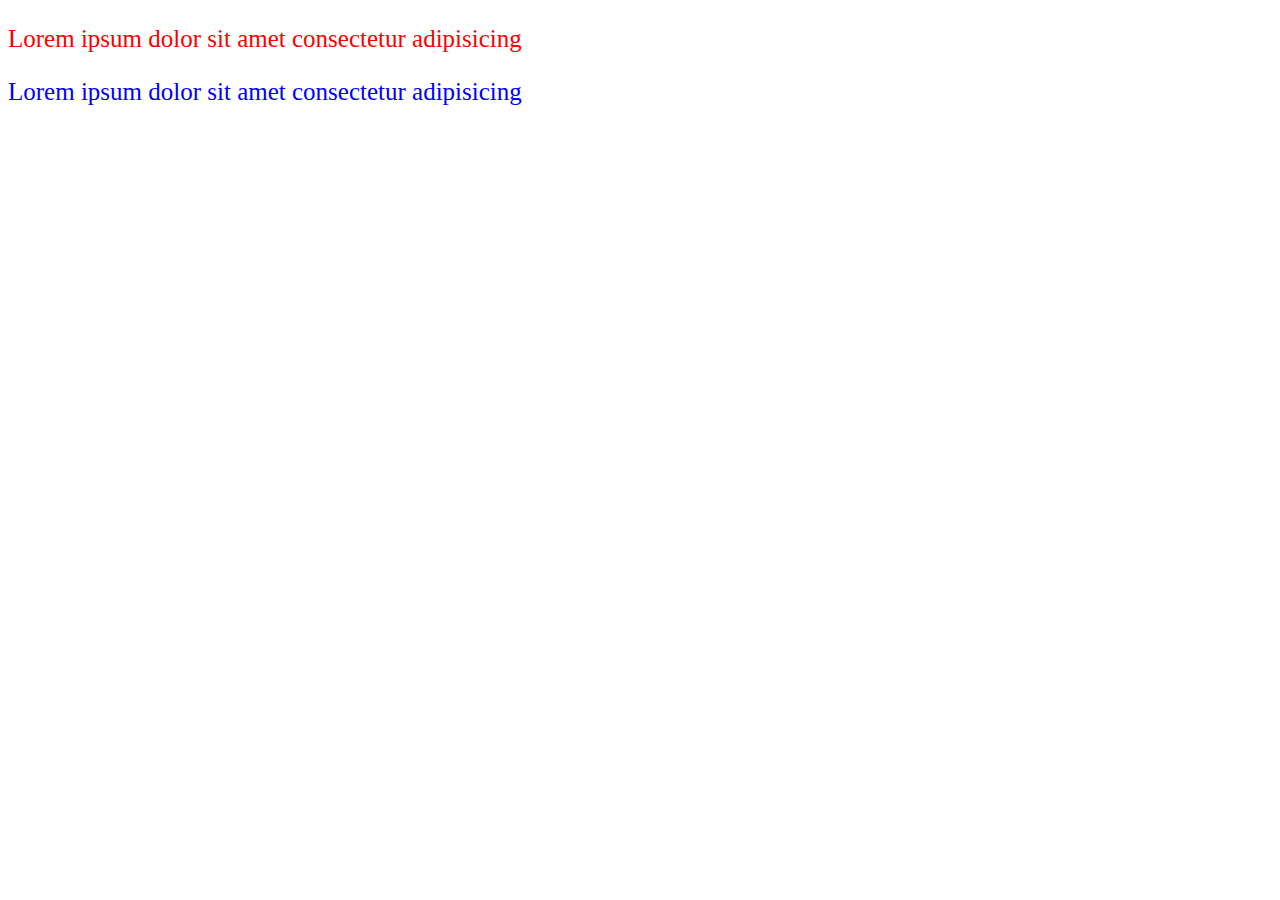
<file: index.html>
<!DOCTYPE html>
<html lang="en">
<head>
    <meta charset="UTF-8">
    <meta name="viewport" content="width=device-width, initial-scale=1.0">
    <title>Document</title>
    <link rel="stylesheet" href="assets/css/fonte.css">
</head>
<body>
    <p class="red">Lorem ipsum dolor sit amet consectetur adipisicing</p>
    <p class="blue">Lorem ipsum dolor sit amet consectetur adipisicing</p>

    
    <!-- <script src="https://kit.fontawesome.com/4b68439ca5.js" crossorigin="anonymous"></script>    (bagulho para icones html)-->

</body>
</html>
</file>
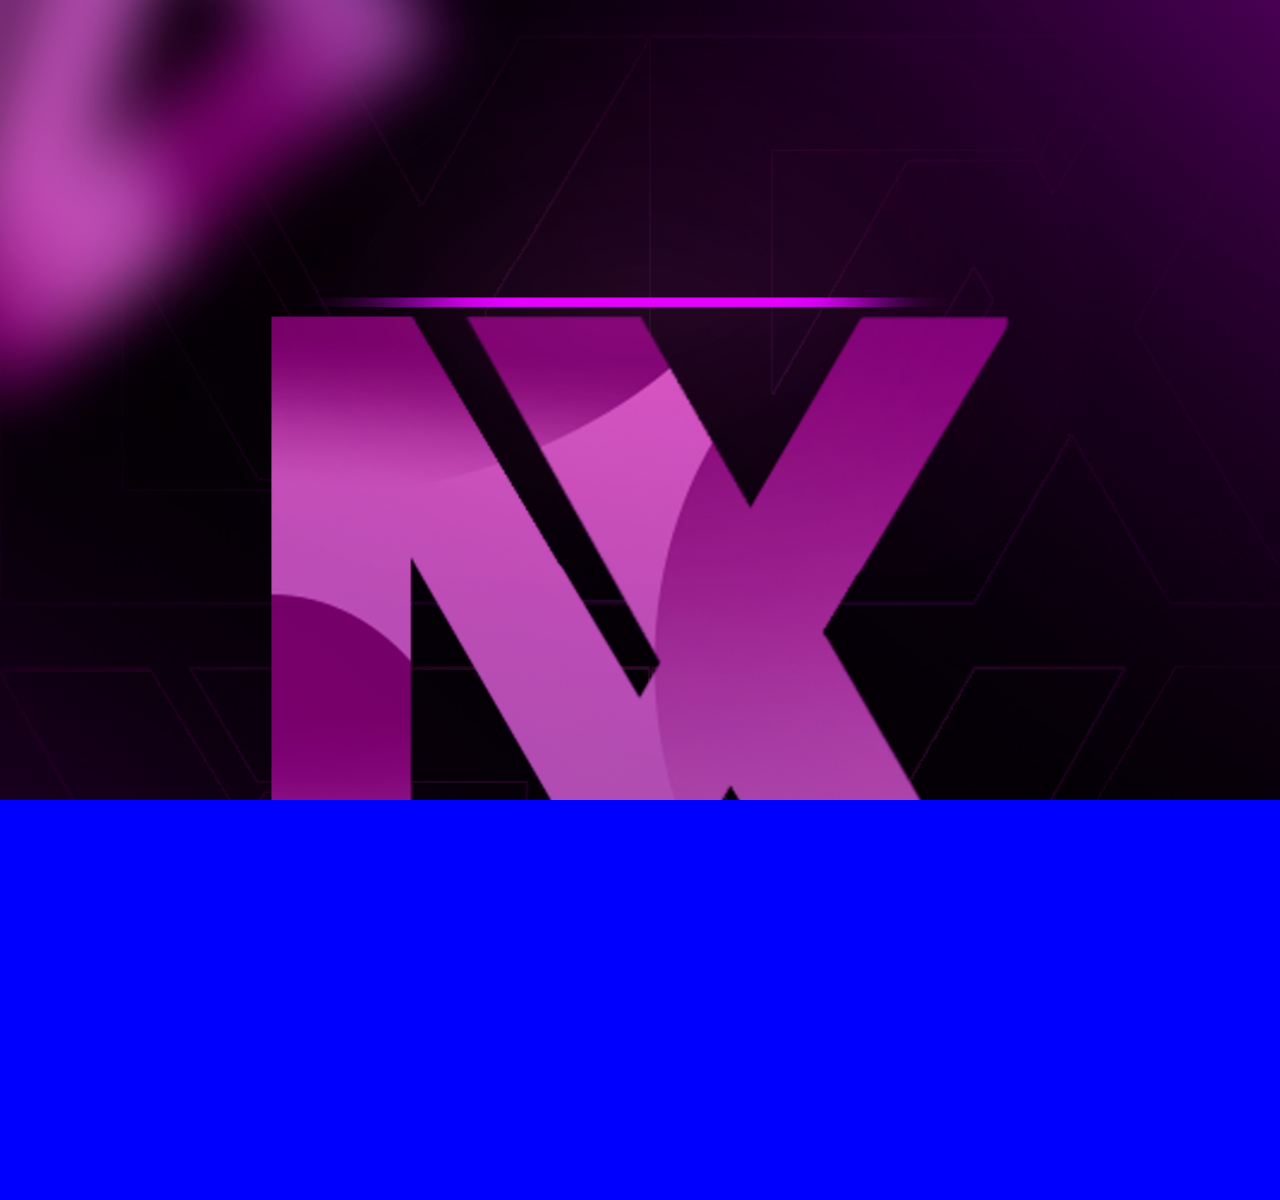
<file: bg.html>
<!DOCTYPE html>
<html lang="en">
<head>
    <meta charset="UTF-8">
    <meta name="viewport" content="width=device-width, initial-scale=1.0">
    <title>Document</title>
    <link rel="stylesheet" href="assets/css/bg.css">
</head>
<body>
    <header class="fundo">

    </header>
    <div id="fundo">

    </div>
</body>
</html>
</file>
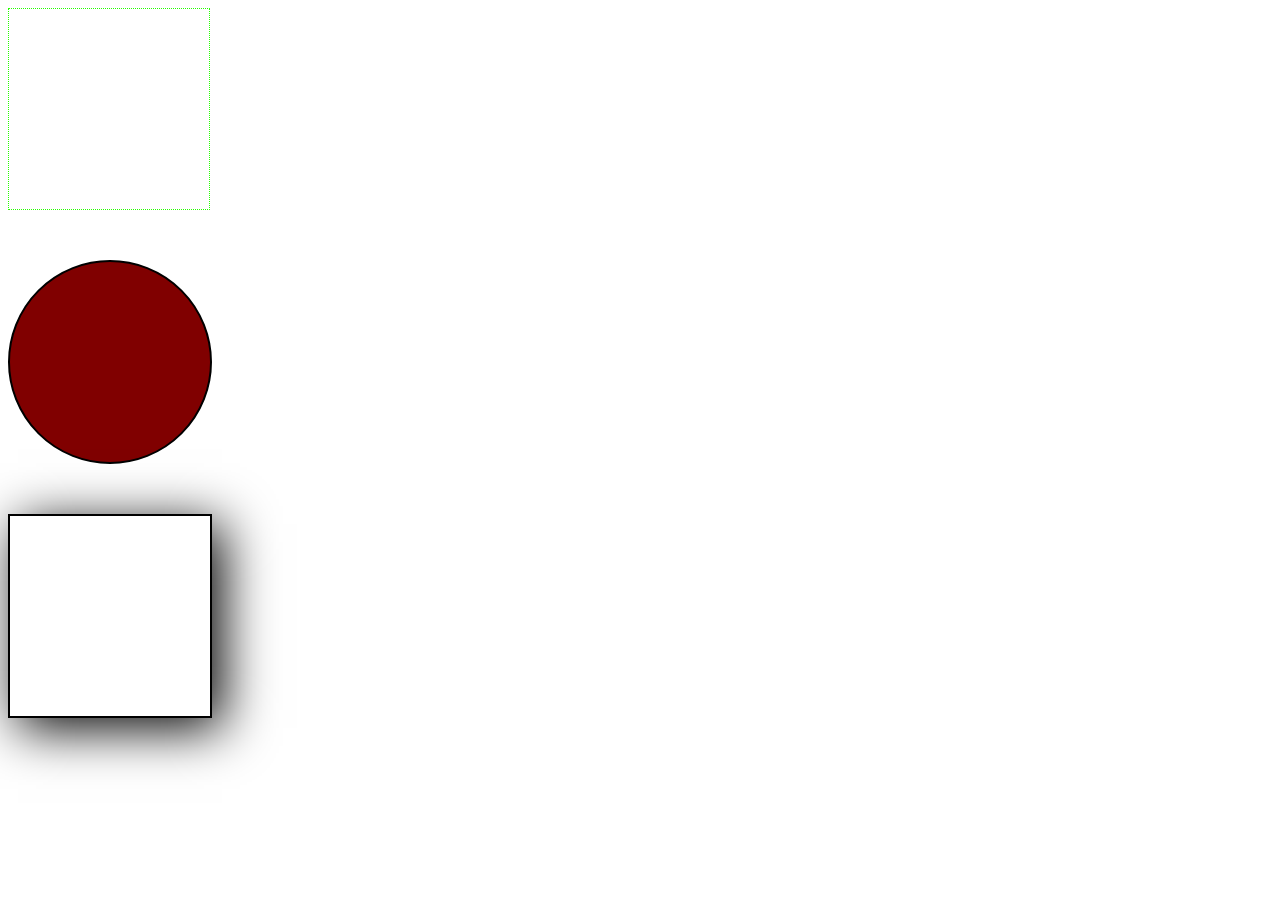
<file: fonte.html>
<!DOCTYPE html>
<html lang="en">
<head>
    <meta charset="UTF-8">
    <meta name="viewport" content="width=device-width, initial-scale=1.0">
    <title>Document</title>
    <link rel="stylesheet" href="assets/css/border.css">
</head>
<body>
    <div class="border"></div>
    <div class="bola"></div>
    <div class="sombra"></div>
</body>
</html>
</file>
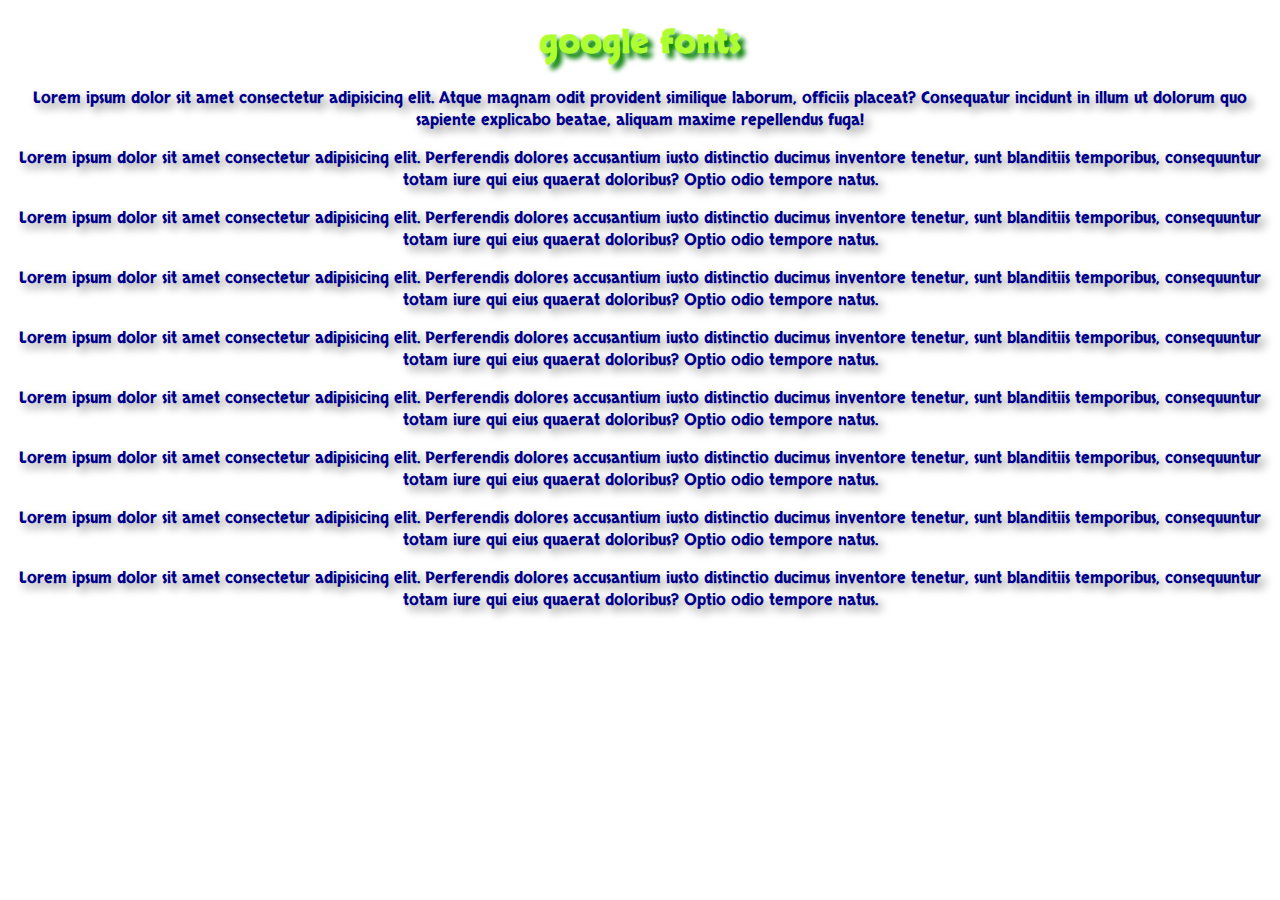
<file: fonteexterna.html>
<!DOCTYPE html>
<html lang="en">

<head>
    <meta charset="UTF-8">
    <meta name="viewport" content="width=device-width, initial-scale=1.0">
    <title>Document</title>
    <link rel="stylesheet" href="assets/css/gfonte.css">
    <link href="https://fonts.googleapis.com/css2?family=Skranji&display=swap" rel="stylesheet">
</head>

<body>
    <h1>google fonts</h1>
    <p>Lorem ipsum dolor sit amet consectetur adipisicing elit. Atque magnam odit provident similique laborum, officiis
        placeat? Consequatur incidunt in illum ut dolorum quo sapiente explicabo beatae, aliquam maxime repellendus
        fuga!</p>
    <p>Lorem ipsum dolor sit amet consectetur adipisicing elit. Perferendis dolores accusantium iusto distinctio ducimus
        inventore tenetur, sunt blanditiis temporibus, consequuntur totam iure qui eius quaerat doloribus? Optio odio
        tempore natus.</p>
    <p>Lorem ipsum dolor sit amet consectetur adipisicing elit. Perferendis dolores accusantium iusto distinctio ducimus
        inventore tenetur, sunt blanditiis temporibus, consequuntur totam iure qui eius quaerat doloribus? Optio odio
        tempore natus.</p>
    <p>Lorem ipsum dolor sit amet consectetur adipisicing elit. Perferendis dolores accusantium iusto distinctio ducimus
        inventore tenetur, sunt blanditiis temporibus, consequuntur totam iure qui eius quaerat doloribus? Optio odio
        tempore natus.</p>
    <p>Lorem ipsum dolor sit amet consectetur adipisicing elit. Perferendis dolores accusantium iusto distinctio ducimus
        inventore tenetur, sunt blanditiis temporibus, consequuntur totam iure qui eius quaerat doloribus? Optio odio
        tempore natus.</p>
    <p>Lorem ipsum dolor sit amet consectetur adipisicing elit. Perferendis dolores accusantium iusto distinctio ducimus
        inventore tenetur, sunt blanditiis temporibus, consequuntur totam iure qui eius quaerat doloribus? Optio odio
        tempore natus.</p>
    <p>Lorem ipsum dolor sit amet consectetur adipisicing elit. Perferendis dolores accusantium iusto distinctio ducimus
        inventore tenetur, sunt blanditiis temporibus, consequuntur totam iure qui eius quaerat doloribus? Optio odio
        tempore natus.</p>
    <p>Lorem ipsum dolor sit amet consectetur adipisicing elit. Perferendis dolores accusantium iusto distinctio ducimus
        inventore tenetur, sunt blanditiis temporibus, consequuntur totam iure qui eius quaerat doloribus? Optio odio
        tempore natus.</p>
    <p>Lorem ipsum dolor sit amet consectetur adipisicing elit. Perferendis dolores accusantium iusto distinctio ducimus
        inventore tenetur, sunt blanditiis temporibus, consequuntur totam iure qui eius quaerat doloribus? Optio odio
        tempore natus.</p>
</body>

</html>
</file>
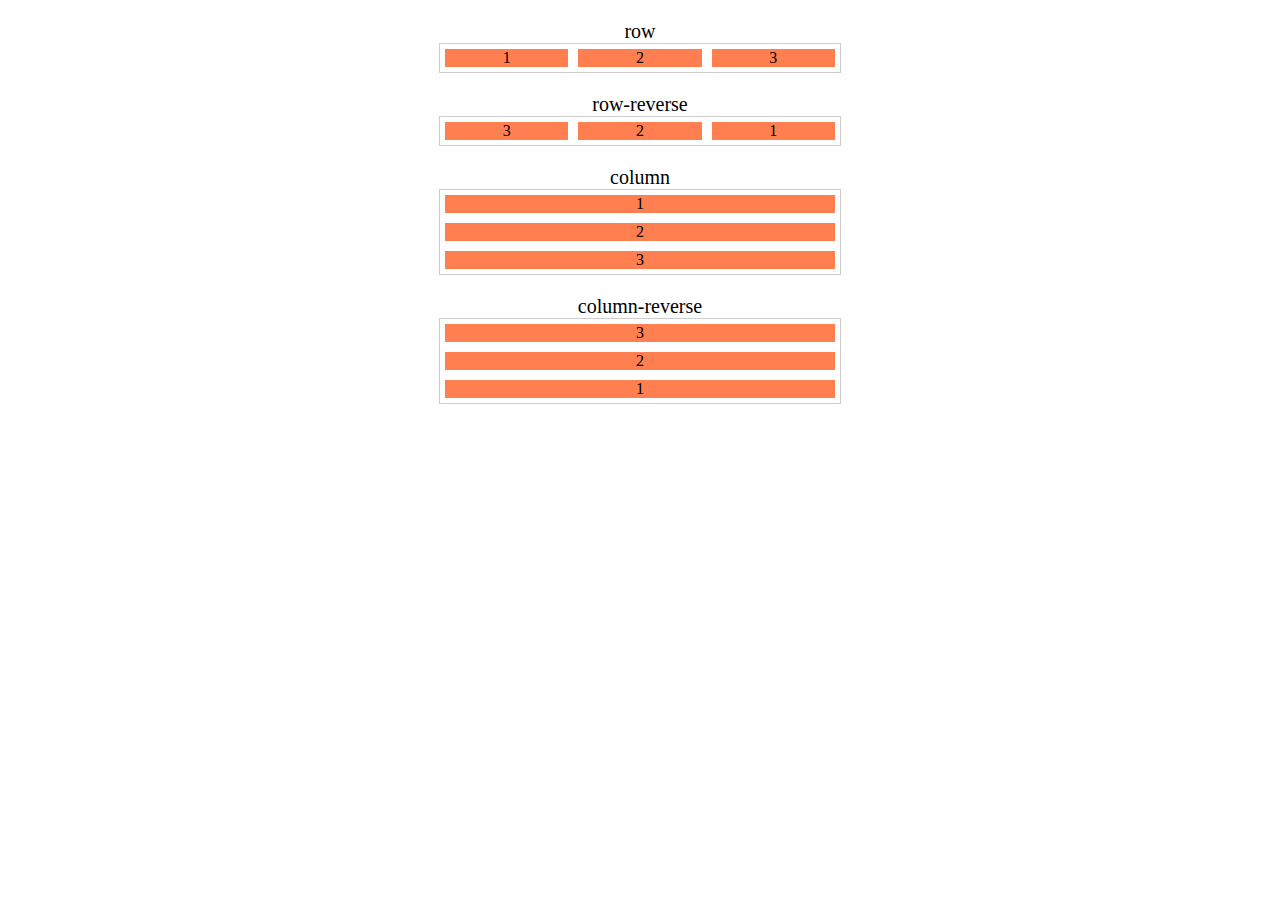
<file: flexbox/flexDirection/flexDirection.html>
<!DOCTYPE html>
<html lang="en">
<head>
    <meta charset="UTF-8">
    <meta name="viewport" content="width=device-width, initial-scale=1.0">
    <title>Document</title>
    <link rel="stylesheet" href="style.css">
</head>
<body>
    <h1>row</h1>
    <section class="conteiner row">
        <div class="item">1</div>
        <div class="item">2</div>
        <div class="item">3</div>
    </section>

    <h1>row-reverse</h1>
    <section class="conteiner row-reverse">
        <div class="item">1</div>
        <div class="item">2</div>
        <div class="item">3</div>
    </section>

    <h1>column</h1>
    <section class="conteiner column">
        <div class="item">1</div>
        <div class="item">2</div>
        <div class="item">3</div>
    </section>

    <h1>column-reverse</h1>
    <section class="conteiner column-reverse">
        <div class="item">1</div>
        <div class="item">2</div>
        <div class="item">3</div>
    </section>
    
</body>
</html>
</file>
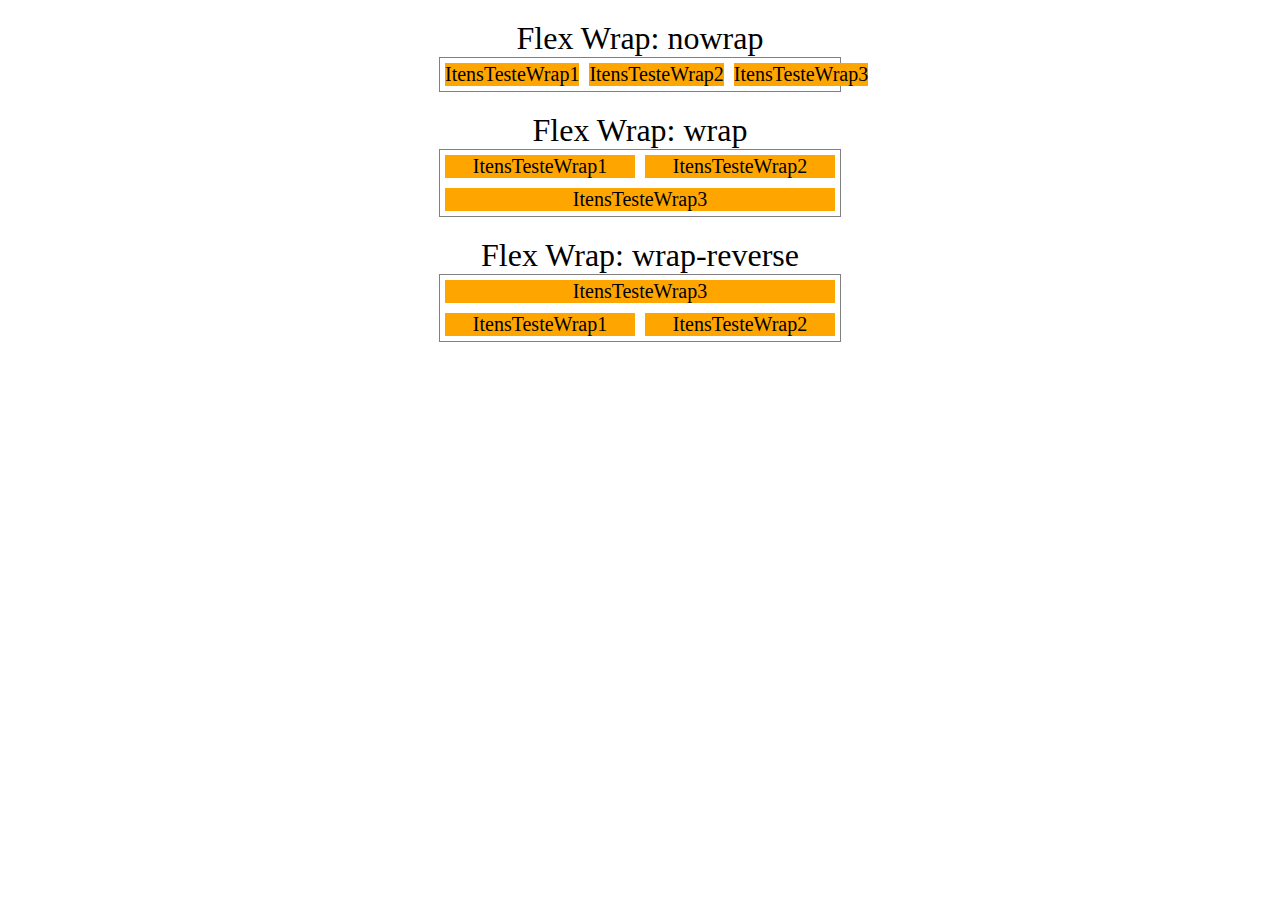
<file: flexbox/flexWrap/wrap.html>
<!DOCTYPE html>
<html lang="en">
<head>
    <meta charset="UTF-8">
    <meta name="viewport" content="width=device-width, initial-scale=1.0">
    <title>Flex Wrap</title>
    <link rel="stylesheet" href="wrap.css">
</head>
<body>
    <h1>Flex Wrap: nowrap</h1>
    <section class="conteiner nowrap">
        <div class="item">ItensTesteWrap1</div>
        <div class="item">ItensTesteWrap2</div>
        <div class="item">ItensTesteWrap3</div>
    </section>
    <h1>Flex Wrap: wrap</h1>
    <section class="conteiner wrap">
        <div class="item">ItensTesteWrap1</div>
        <div class="item">ItensTesteWrap2</div>
        <div class="item">ItensTesteWrap3</div>
    </section>
    <h1>Flex Wrap: wrap-reverse</h1>
    <section class="conteiner wrap-reverse">
        <div class="item">ItensTesteWrap1</div>
        <div class="item">ItensTesteWrap2</div>
        <div class="item">ItensTesteWrap3</div>
    </section>
</body>
</html>
</file>
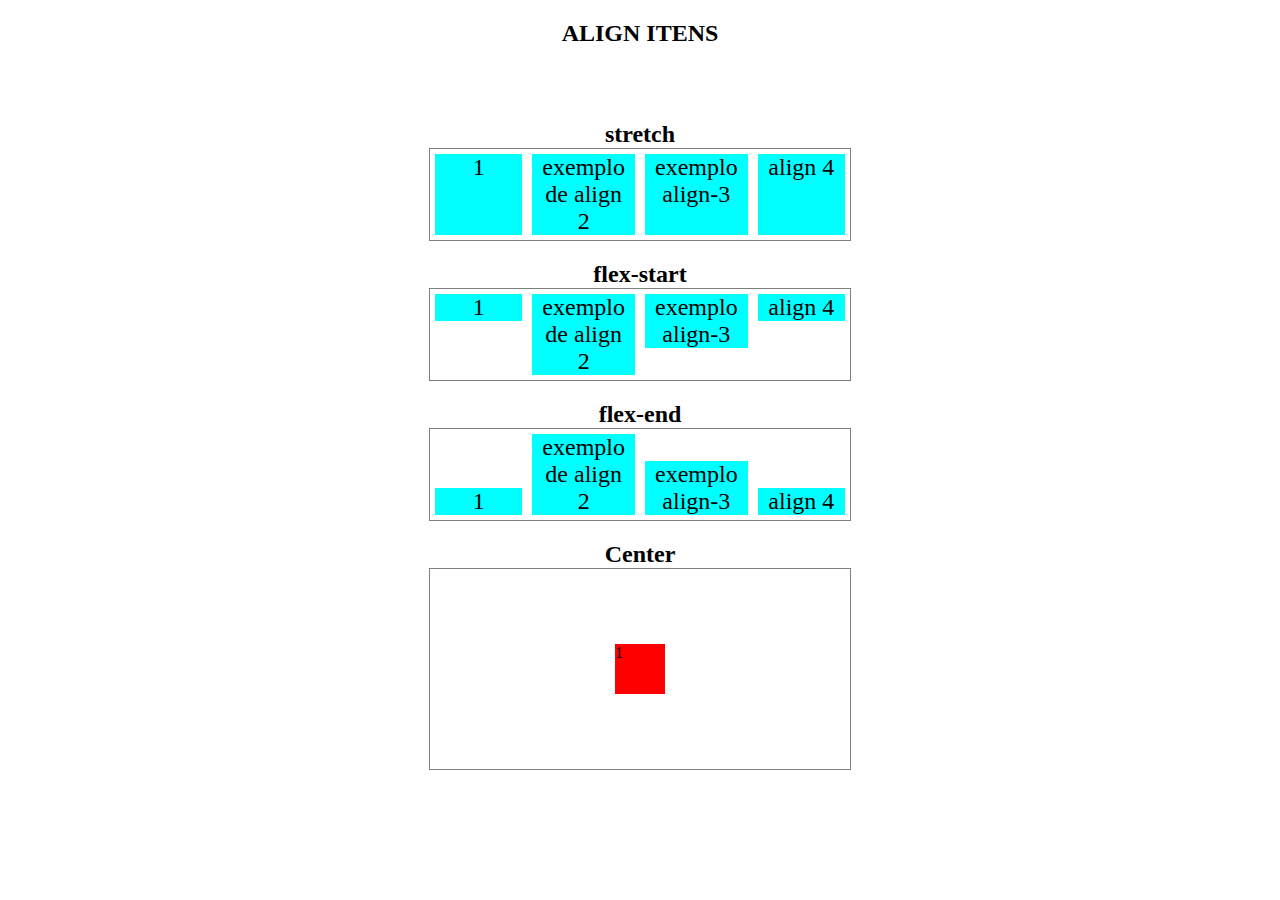
<file: flexbox/justifyContent/alignItens.html>
<!DOCTYPE html>
<html lang="en">
<head>
    <meta charset="UTF-8">
    <meta name="viewport" content="width=device-width, initial-scale=1.0">
    <title>align-itens</title>
    <link rel="stylesheet" href="assets/alignItens.css">
</head>
<body>
    <h1>ALIGN ITENS</h1>
    <br>
    <br>
    <br>
    <h1>stretch</h1>
    <section class="conteiner stretch">
        <div class="item">1</div>
        <div class="item">exemplo de align 2</div>
        <div class="item">exemplo align-3</div>
        <div class="item">align 4</div>
    </section>
    <h1>flex-start</h1>
    <section class="conteiner flex-start">
        <div class="item">1</div>
        <div class="item">exemplo de align 2</div>
        <div class="item">exemplo align-3</div>
        <div class="item">align 4</div>
    </section>
    <h1>flex-end</h1>
    <section class="conteiner flex-end">
        <div class="item">1</div>
        <div class="item">exemplo de align 2</div>
        <div class="item">exemplo align-3</div>
        <div class="item">align 4</div>
    </section>
    <h1>Center</h1>
    <section class="conteiner2 center">
        <div class="itemSomethink">1</div>
        
    </section>
</body>
</html>
</file>
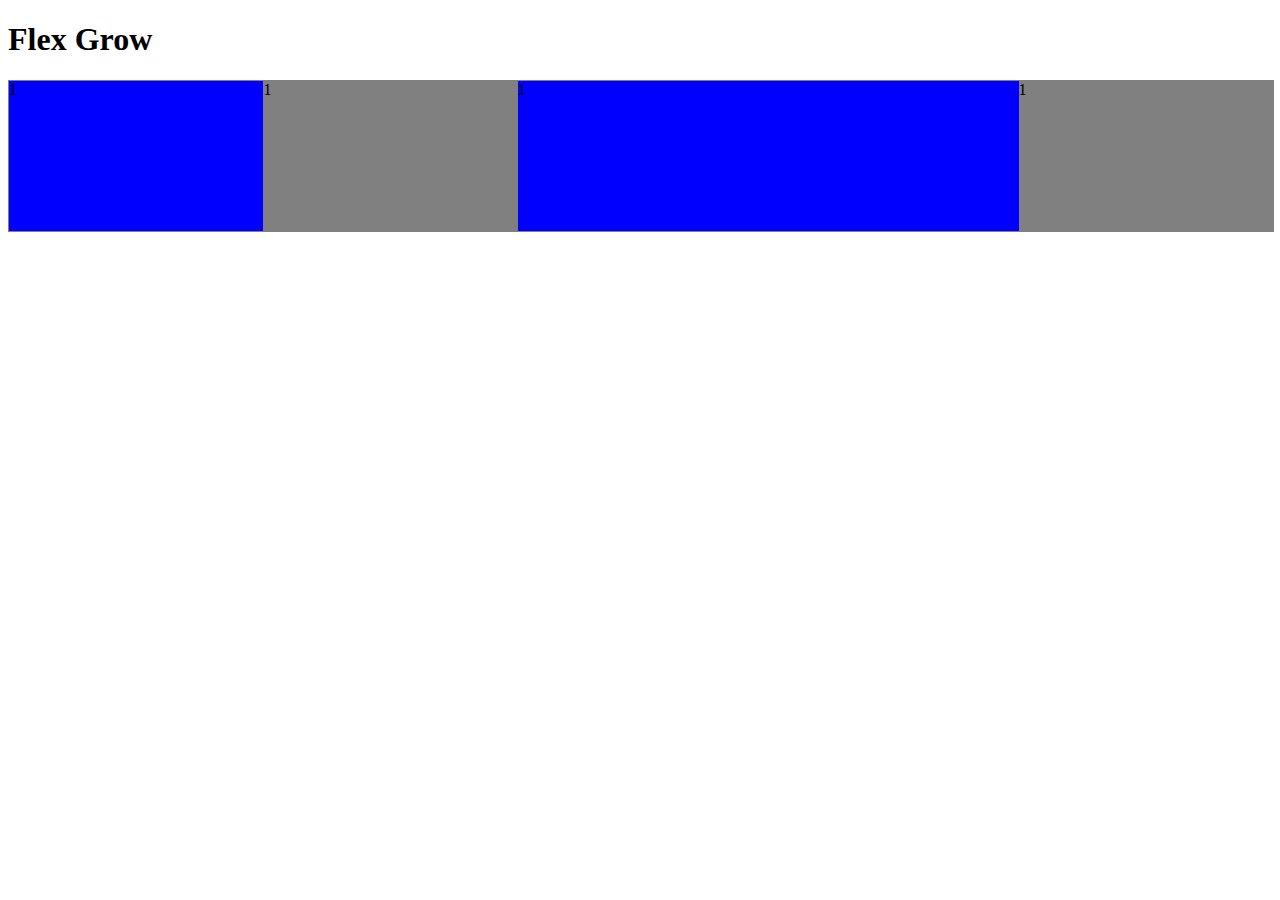
<file: flexbox/justifyContent/grow.html>
<!DOCTYPE html>
<html lang="en">
<head>
    <meta charset="UTF-8">
    <meta name="viewport" content="width=device-width, initial-scale=1.0">
    <title>Grow</title>
    <link rel="stylesheet" href="assets/grow.css">
</head>
<body>
    <h1>Flex Grow</h1>
    <section class="container">
        <div class="item1 box">1</div>
        <div class="item2 box">1</div>
        <div class="item3 box">1</div>
        <div class="item4 box">1</div>
    </section>
</body>
</html>
</file>
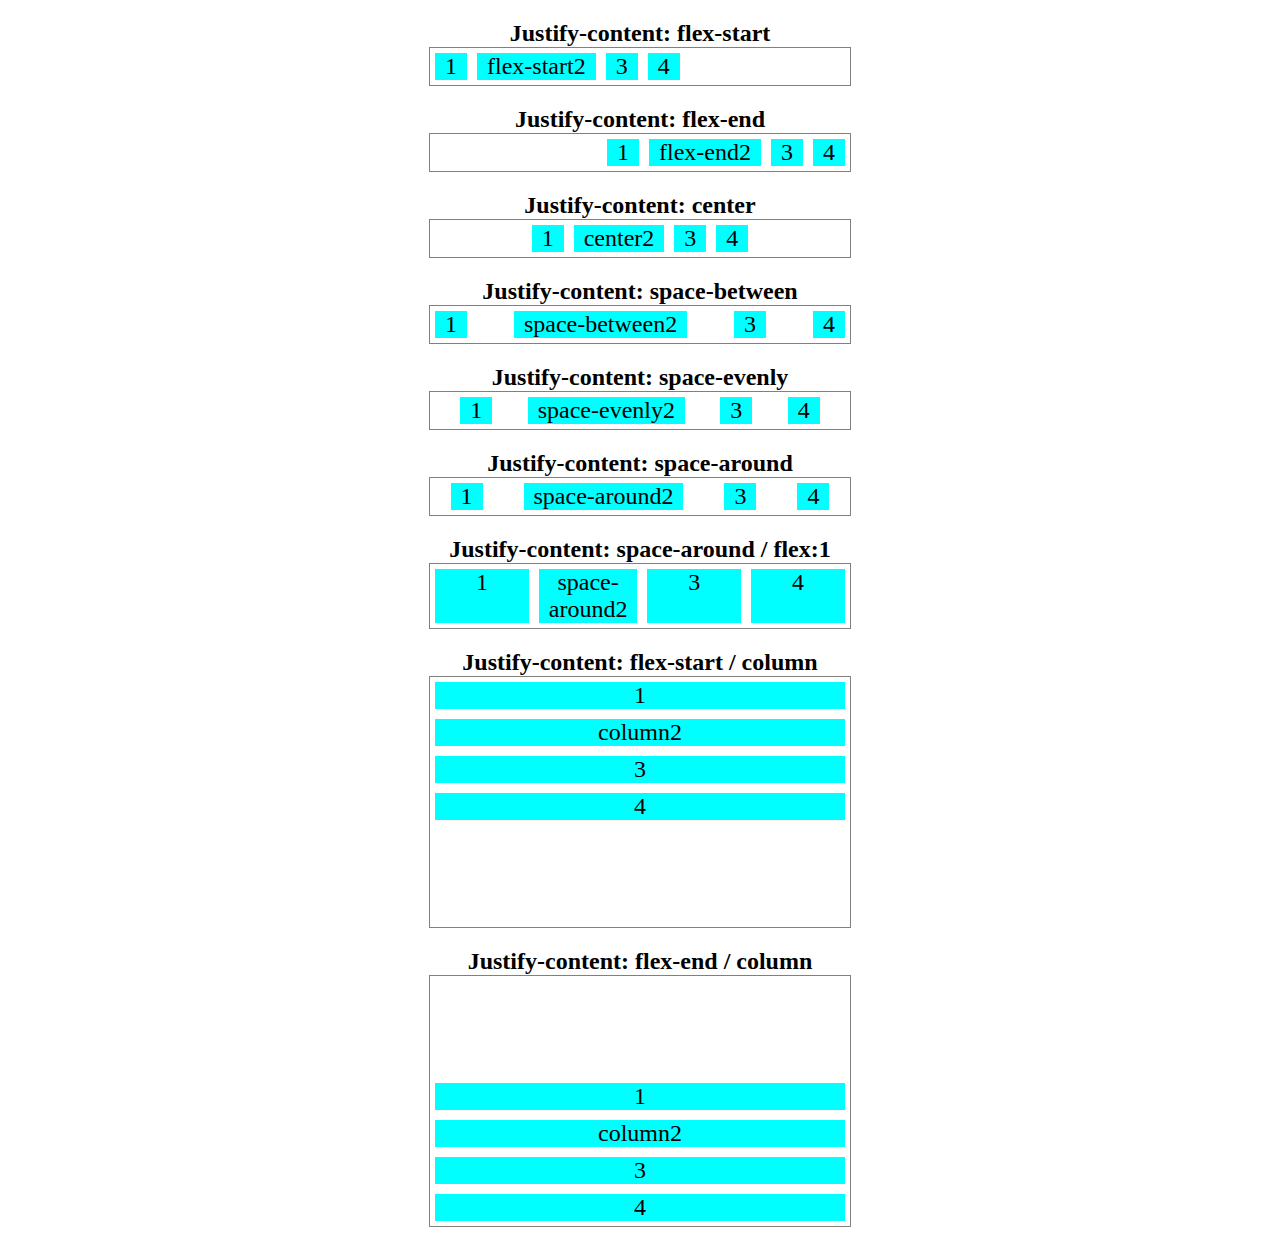
<file: flexbox/justifyContent/justifyContent.html>
<!DOCTYPE html>
<html lang="en">
<head>
    <meta charset="UTF-8">
    <meta name="viewport" content="width=device-width, initial-scale=1.0">
    <title>Justify Content</title>
    <link rel="stylesheet" href="">
    <link rel="stylesheet" href="assets/style.css">
</head>
<body>
    <h1>Justify-content: flex-start</h1>
    <section class="conteiner flex-start">
        <div class="item">1</div>
        <div class="item">flex-start2</div>
        <div class="item">3</div>
        <div class="item">4</div>
    </section>

    <h1>Justify-content: flex-end</h1>
    <section class="conteiner flex-end">
        <div class="item">1</div>
        <div class="item">flex-end2</div>
        <div class="item">3</div>
        <div class="item">4</div>
    </section>

    <h1>Justify-content: center</h1>
    <section class="conteiner center">
        <div class="item">1</div>
        <div class="item">center2</div>
        <div class="item">3</div>
        <div class="item">4</div>
    </section>

    <h1>Justify-content: space-between</h1>
    <section class="conteiner space-between">
        <div class="item">1</div>
        <div class="item">space-between2</div>
        <div class="item">3</div>
        <div class="item">4</div>
    </section>

    <h1>Justify-content: space-evenly</h1>
    <section class="conteiner space-evenly">
        <div class="item">1</div>
        <div class="item">space-evenly2</div>
        <div class="item">3</div>
        <div class="item">4</div>
    </section>

    <h1>Justify-content: space-around</h1>
    <section class="conteiner space-around">
        <div class="item">1</div>
        <div class="item">space-around2</div>
        <div class="item">3</div>
        <div class="item">4</div>
    </section>










    <h1>Justify-content: space-around / flex:1</h1>
    <section class="conteiner space-around">
        <div class="item flex">1</div>
        <div class="item flex">space-around2</div>
        <div class="item flex">3</div>
        <div class="item flex">4</div>
    </section>

    <h1>Justify-content: flex-start / column</h1>
    <section class="conteiner flex-start column">
        <div class="item">1</div>
        <div class="item">column2</div>
        <div class="item">3</div>
        <div class="item">4</div>
    </section>

    <h1>Justify-content: flex-end / column</h1>
    <section class="conteiner flex-end column">
        <div class="item">1</div>
        <div class="item">column2</div>
        <div class="item">3</div>
        <div class="item">4</div>
    </section>
</body>
</html>
</file>
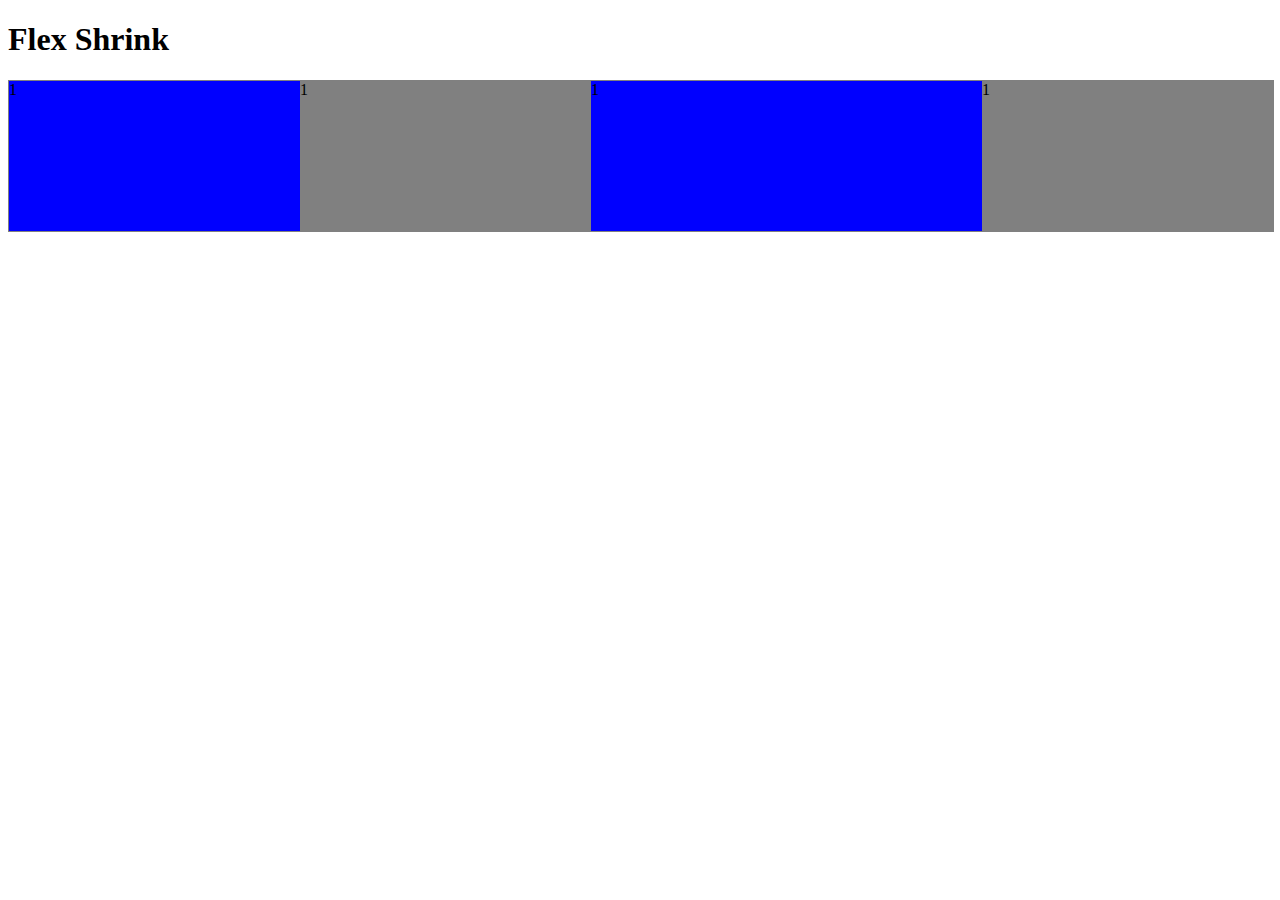
<file: flexbox/justifyContent/shrink.html>
<!DOCTYPE html>
<html lang="en">
<head>
    <meta charset="UTF-8">
    <meta name="viewport" content="width=device-width, initial-scale=1.0">
    <title>Shrink</title>
    <link rel="stylesheet" href="assets/shrink.css">
</head>
<body>
    <h1>Flex Shrink</h1>
    <section class="container">
        <div class="item1 box">1</div>
        <div class="item2 box">1</div>
        <div class="item3 box">1</div>
        <div class="item4 box">1</div>
    </section>
</body>
</html>
</file>
<file: assets/css/fonte.css>
.red{
    font-size: 25px;
    color: red;
}
.green{
    font-size: 25px;
    color: green;
}
.blue{
    font-size: 25px;
    color: blue;
}
</file>
<file: assets/css/bg.css>
*{
    margin: 0;
    padding: 0;
    box-sizing: border-box;
}
.fundo {
    width: 100%;
    height: 800px;
    background-image: url(../img/lnx.png);
    background-repeat: no-repeat;
    background-size: cover;
}
#fundo {
   width: 100%;
   height: 400px;
   background-color: blue;  
}
</file>
<file: assets/css/border.css>
div {
    width: 200px;
    height: 200px;
    margin-bottom: 50px;
    border: 2px solid #000; /* solid deixa a borda reta */
}

.border{
    border: 1px dotted #26ff00; /* dotted deixa a borda pontilhada */
}
.bola{
    border-radius: 50%;
    background-color: maroon;
}
.sombra{
    box-shadow: 10px 10px 50px #000; 
}
/*box-shadow - (distancia do bloco original "horizontal")(distancia do bloco original "vertcal")(quantidade de blur) (#000 - cor) */
/* "Box-Shadow generator" site para a criação de box-shadows mais facil do que manualmente */
</file>
<file: assets/css/gfonte.css>
* {
    text-align: center;
    color: rgb(0, 0, 138);
    font-family: 'Skranji', cursive;
    text-shadow: 5px 5px 10px #858585; /* usar o "*{}" para colocar isso em todas as tags no html */
}
h1 {
    color: greenyellow;
    text-shadow: 5px 5px 5px green;
}
</file>
<file: flexbox/flexDirection/style.css>
body{
    color:black;
    font-family: cursive;
}
.item{
    margin: 5px;
    background-color: coral;
    text-align: center;
    flex: 1 

}
.conteiner{
    margin: 0 auto;
    max-width: 400px;
    display: flex;
    flex-direction: row;
    border: 1px solid #ccc;
}
h1{
    text-align: center;
    margin: 20px 0 0 0;
    font-size: 1.25em;
    font-weight: 500;
}
.row-reverse {
    flex-direction: row-reverse;
}
.column {
    flex-direction: column;
}
.column-reverse {
    flex-direction: column-reverse;
}
</file>
<file: flexbox/flexWrap/wrap.css>
* {
    font-family: cursive;
}
.conteiner {
    max-width: 400px;
    margin: 0 auto;
    border: 1px solid gray;
    display: flex;
}
.item {
    flex: 1;
    margin: 5px;
    background-color: orange;
    text-align: center;
    font-size: 1.25em;
}
h1 {
    text-align: center;
    margin: 20px 0 0 0;
    font-weight: 500;
}
.wrap {
    flex-wrap: wrap;
}
.wrap-reverse {
    flex-wrap: wrap-reverse;
}
</file>
<file: flexbox/justifyContent/assets/alignItens.css>
.conteiner {
    max-width: 420px;
    margin: 0 auto;
    display: flex;
    border: 1px solid gray;
}

.conteiner2 {
    max-width: 420px;
    height: 200px;
    margin: 0 auto;
    display: flex;
    border: 1px solid gray;
}

.item {
    margin: 5px;
    padding: 0 10px;
    background-color: aqua;
    text-align: center;
    font-size: 1.5em;
    flex: 1;
}

.stretch {
    align-items: stretch;
}

h1 {
    text-align: center;
    margin: 20px 0 0 0;
    font-size: 1.5em;
    font-weight: 600;
}

.flex-start {
    align-items: flex-start;
}

.flex-end {
    align-items: flex-end;
}

.center {
    justify-content: center;
    align-items: center;
}

.itemSomethink {
    background-color: red;
    height: 50px;
    width: 50px;
    justify-content: center;
    align-items: center;
}
</file>
<file: flexbox/justifyContent/assets/grow.css>
.container {
    display: flex;
    width: 100%;
    border: 1px solid gray;
}
.box {
    height: 150px;
}
.item1 {
    background-color: blue;
    flex-grow: 1;
}
.item2 {
    background-color: gray;
    flex-grow: 1;
}
.item3 {
    background-color: blue;
    flex-grow: 2;
}
.item4 {
    background-color: gray;
    flex-grow: 1;
}
/* Faz um calculo da fração pela quantidade de blocos que tem na mesma linha, se colocar por exemplo 
Flex-Grow de 2 ele ocupa 2/X da tela sendo X a quantidade de elementos na linha */
</file>
<file: flexbox/justifyContent/assets/style.css>
/* * {
    font-family: cursive;
} */

.conteiner {
    max-width: 420px;
    margin: 0 auto;
    display: flex;
    border: 1px solid gray;
}

.item {
    margin: 5px;
    padding: 0 10px;
    background-color: aqua;
    text-align: center;
    font-size: 1.5em;
}

h1 {
    text-align: center;
    margin: 20px 0 0;
    font-size: 1.5em;
    font-weight: 600;
}

.flex-start {
    justify-content: flex-start;
}

.flex-end {
    justify-content: flex-end;
}

.center {
    justify-content: center;
}

.space-between {
    justify-content: space-between;
}

.space-evenly {
    justify-content: space-evenly;
}

.space-around {
    justify-content: space-around;
}
.flex {
    flex: 1 ;
}
.column {
    height: 250px;
    flex-direction: column;
}
</file>
<file: flexbox/justifyContent/assets/shrink.css>
.container {
    display: flex;
    width: 100%;
    border: 1px solid gray;
}
.box {
    height: 150px;
}
.item1 {
    background-color: blue;
    flex: 1 1;
}
.item2 {
    background-color: gray;
    flex: 1 1;
}
.item3 {
    background-color: blue;
    flex: 1 2 100px;
}
.item4 {
    background-color: gray;
    flex: 1 1;
}
</file>
